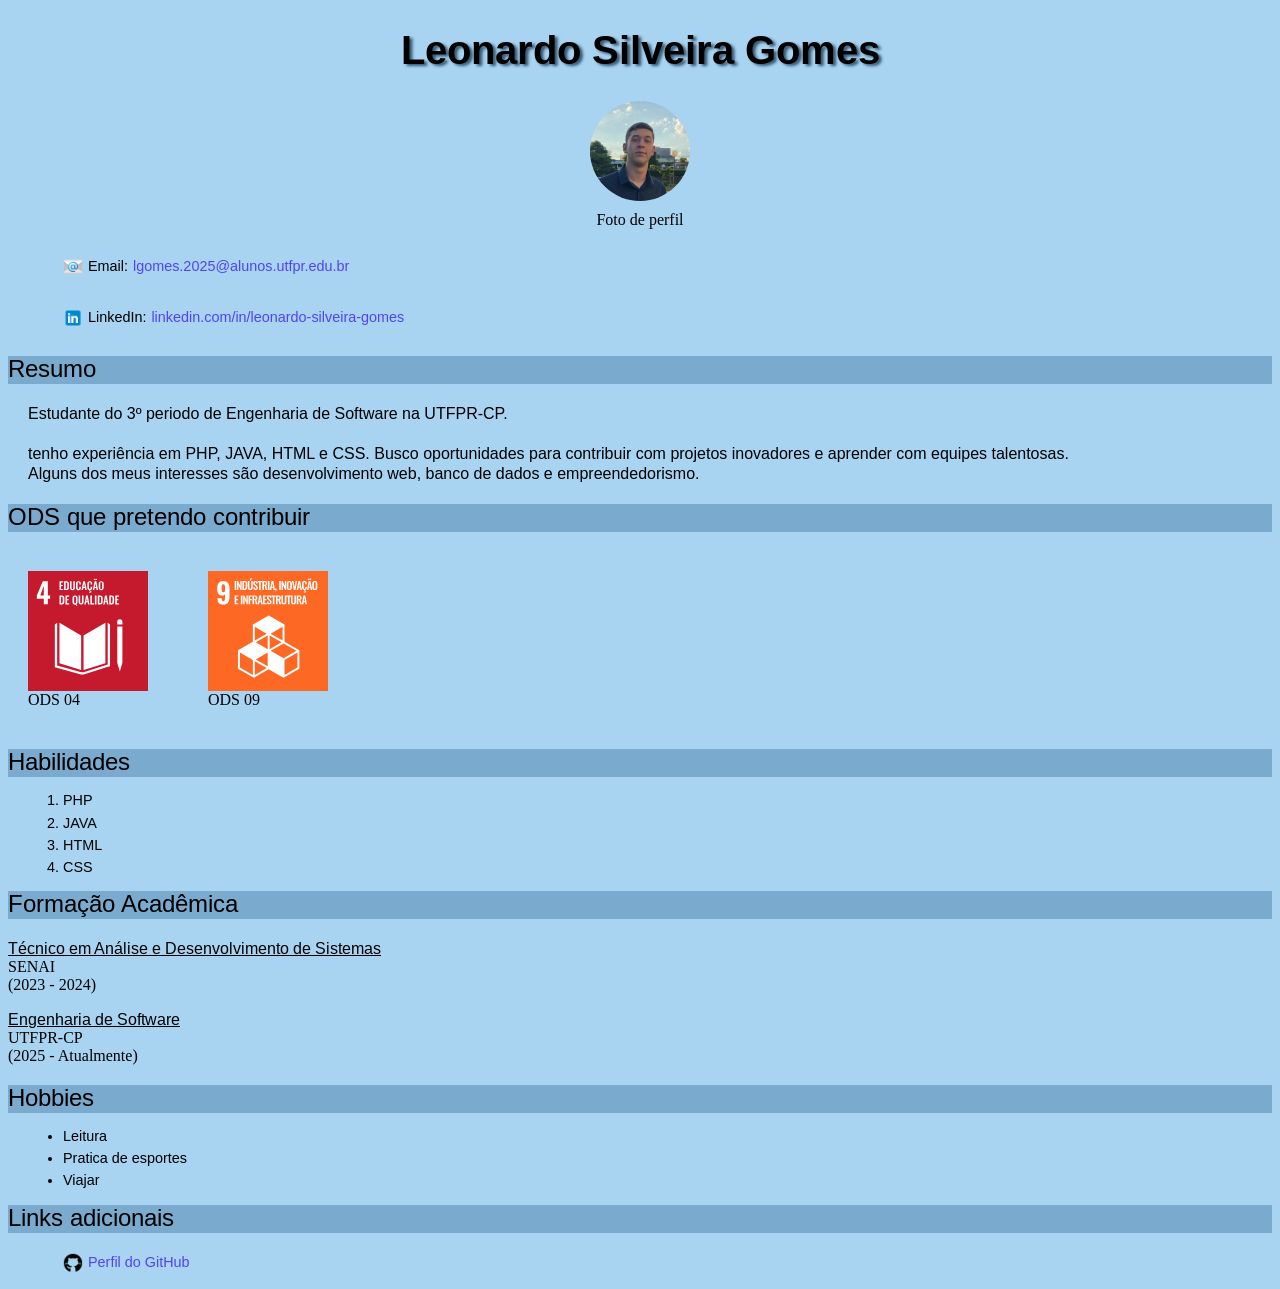
<file: pages/cv_leonardo.html>
<!DOCTYPE html>
<html lang="en">
<head>
    <meta charset="UTF-8">
    <meta name="viewport" content="width=device-width, initial-scale=1.0">
    <link rel="stylesheet" href="/css/styleCvLeonardo.css">
    <style>
@import url('https://fonts.googleapis.com/css2?family=Arimo:ital,wght@0,400..700;1,400..700&family=EB+Garamond:ital,wght@0,400..800;1,400..800&display=swap');
</style>
    <title>Leonardo S. Gomes</title>
</head>

<body>
    <h1 class="nome_completo">Leonardo Silveira Gomes</h1>
    <figure class="figure_center">
        <img class="foto_perfil" src="/imagens/foto_perfil.jfif" alt="Foto de perfil">
        <figcaption>Foto de perfil</figcaption>
    </figure>

<nav>
   <ul>
    <li class="inline"><img src="/imagens/icons8-e-mail-48.png" alt="email icon" width="20" height="20"><p>Email:</p><a href="mailto:lgomes.2025@alunos.utfpr.edu.br">lgomes.2025@alunos.utfpr.edu.br</a></li>
    <li class="inline"><img src="/imagens/icons8-linkedin-48.png" alt="LinkedIn icon" width="20" height="20"><p>LinkedIn:</p><a href="https://www.linkedin.com/in/leonardo-sgomes-dev/" target="_blank">linkedin.com/in/leonardo-silveira-gomes</a></li>
    </ul>
</nav>

<section>
    <h2>Resumo</h2>
    <p class="texts">Estudante do 3º periodo de Engenharia de Software na UTFPR-CP.<br><br>
    tenho experiência em PHP, JAVA, HTML e CSS. Busco oportunidades para contribuir com projetos inovadores e aprender com equipes talentosas.<br>
    Alguns dos meus interesses são desenvolvimento web, banco de dados e empreendedorismo.</p>

    <h2>ODS que pretendo contribuir</h2>
    
    <div class="divods">
         <figure class="odsfigure">
            <img src="/imagens/ODS04.svg" alt="Educação de Qualidade" width="120" height="120">
            <figcaption>ODS 04</figcaption>
        </figure>
        <figure class="odsfigure">
            <img src="/imagens/ODS09.svg" alt="Indústria, Inovação e Infraestrutura" width="120" height="120">
            <figcaption>ODS 09</figcaption>
        </figure>
    </div>
       
    

    <h2>Habilidades</h2>
    <ol>
        <li>PHP</li>
        <li>JAVA</li>
        <li>HTML</li>
        <li>CSS</li>
    </ol>

    <h2>Formação Acadêmica</h2>
    <p><strong class="formacao">Técnico em Análise e Desenvolvimento de Sistemas</strong><br> SENAI <br>(2023 - 2024)</p>
    <p><strong class="formacao">Engenharia de Software</strong><br>  UTFPR-CP <br> (2025 - Atualmente)</p>


    <h2>Hobbies</h2>
    <ul>
        <li>Leitura</li>
        <li>Pratica de esportes</li>
        <li>Viajar</li>
    </ul>

    <h2>Links adicionais</h2>
    <ul>
        <li class="inline"><img src="/imagens/icons8-github-50.png" alt="GitHub icon" width="20" height="20"><a href="https://github.com/LeonardoSGomes14" target="_blank">Perfil do GitHub</a></li>
    </ul>


</section>


</body>
</html>
</file>
<file: css/styleCvLeonardo.css>
body {
  background-color: #a8d3f1;
}


.arimo_titles {
  font-family: "Arimo", sans-serif;
  font-weight: 500;
  font-style: normal;
}

.eb_garamond_text {
  font-family: "EB Garamond", serif;
  font-weight: 400;
  font-style: normal;
}

a {
  color: #5244ef;
  text-decoration: none;
}

a:hover {
    color:#1e3683;
  text-decoration: underline;
}

.nome_completo {
  text-align: center;
  font-family: "Arimo", sans-serif;
  text-shadow: #355872 3px 2px 3px;
  font-weight: 700;
  font-size: 2.5em;
}

.foto_perfil {  
  align-items: center;
  width: 100px;
  height: 100px;
  border-radius: 50%;
  margin-bottom: 10px;
}

.texts {
  font-family: Arial, Helvetica, sans-serif;
  font-size: 1em;
  line-height: 1.25;
  margin: 20px;
}

.inline {
  display: flex;
  align-items: center;
  gap: 5px;
}

.figure_center {
  display: flex;
  flex-direction: column;
  align-items: center;
  margin: 20px 0;
}   


h2 {
  font-family: "Arimo", sans-serif;
  font-weight: 500;
  font-size: 1.5em;
  margin-top: 20px;
  background-color: #7AAACE;
}

.odsfigure {
  display: flex;
  flex-direction: column;
  margin: 20px;
}

.divods {
  display: flex;
  flex-direction: row;
  gap: 20px;
}

li {
   font-family: Arial, Helvetica, sans-serif;
  font-size: 0.9em;
  line-height: 0.5;
  margin: 15px;
}


.formacao {
  font-family: "Arimo", sans-serif;
  text-decoration: underline;
  font-weight: 400;
  font-size: 1em;
  margin: 0em 0.5em 0.5em 0em;
}
</file>
